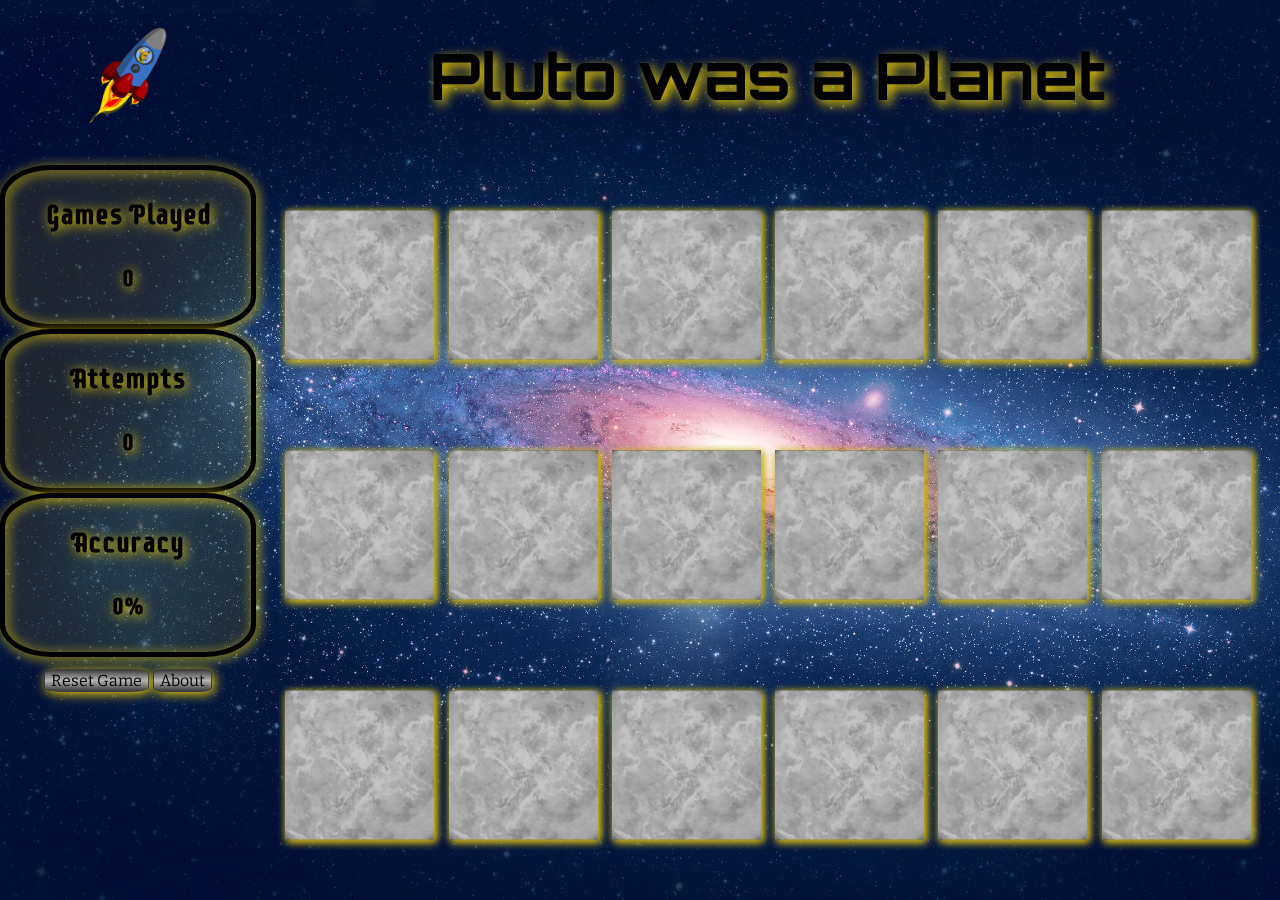
<file: index.html>
<!DOCTYPE html>
<html>
    <head>
        <title>Pluto was a Planet | Memory Match Game</title>
        <link rel="stylesheet" type="text/css" href="style.css">
        <script src="https://ajax.googleapis.com/ajax/libs/jquery/3.3.1/jquery.min.js"></script>
        <script type="text/javascript" src="components/stats.js"></script>
        <script type="text/javascript" src="components/card.js"></script>
        <script type="text/javascript" src="components/game.js"></script>
        <script type="text/javascript" src="main.js"></script>
    </head>
    <body>
        <header>
            <div class="logo">
                <img src="images/rocket-logo.png" alt="earth">
            </div>
            <div class="title">
                <h1>Pluto was a Planet</h1>
            </div>
        </header>
        <div class="complete">
            <div class="alert">
                Congratulations on finding the Planets! <br> Click on the Reset Game button to restart the game.
            </div>
        </div>
        <div class="main">
            <div class="stats-container">
                <div class="games-played">
                    <h3 class="label">Games Played</h3>
                    <h4 class="value">&nbsp;</h4>
                </div>
                <div class="attempts">
                    <h3 class="label">Attempts</h3>
                    <h4 class="value">&nbsp;</h4>
                </div>
                <div class="accuracy">
                    <h3 class="label">Accuracy</h3>
                    <h4 class="value">&nbsp;</h4>
                </div>
                <button class="reset">Reset Game</button>
                <button class="about" onclick="location.href='about.html'">About</button>
            </div>
            <div id="game-area"></div>
        </div>
    </body>
</html>
</file>
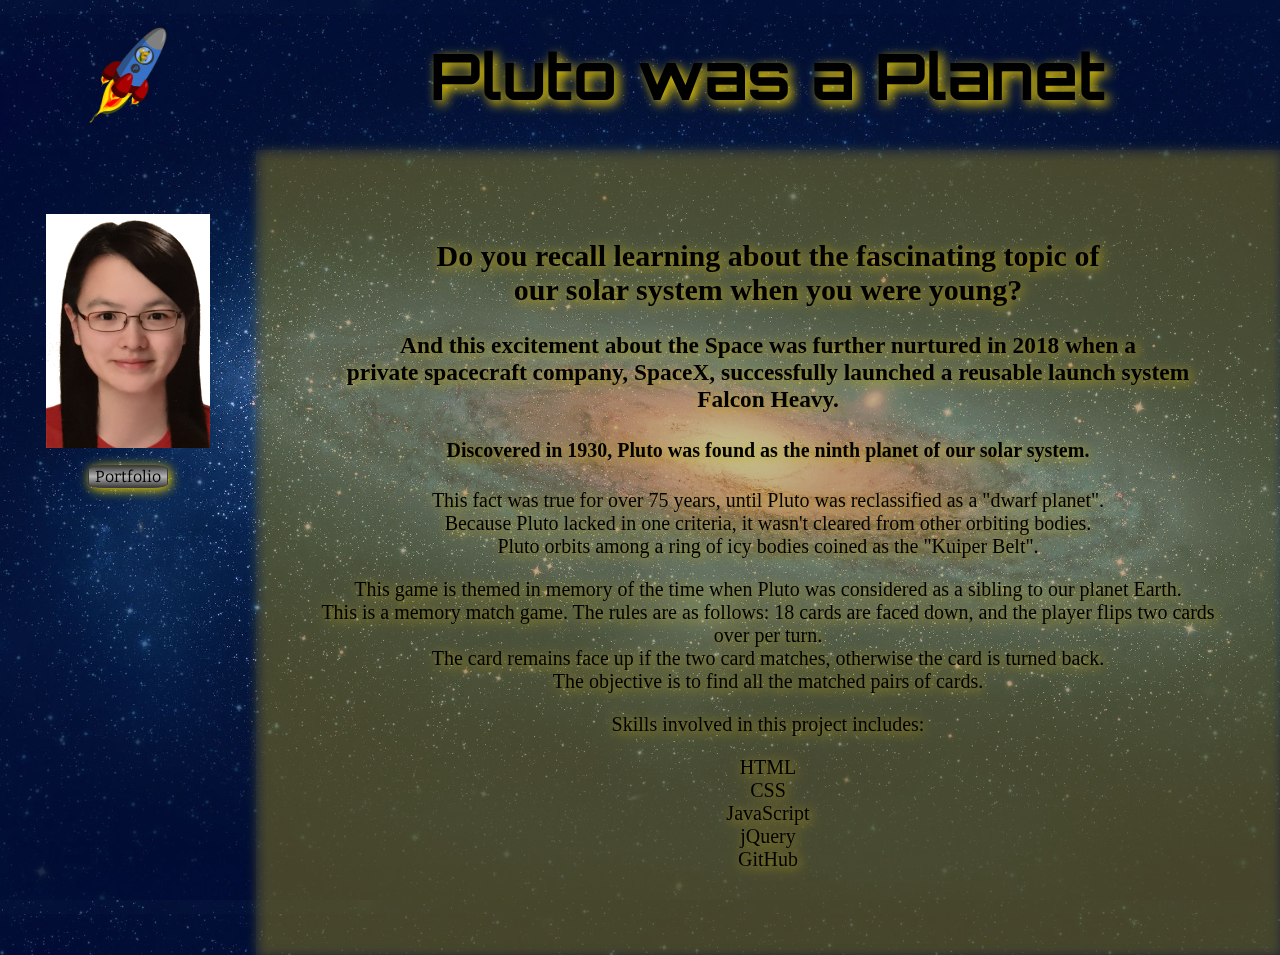
<file: about.html>
<!DOCTYPE html>
<html>
    <head>
        <title>About Game | Pluto was a Planet</title>
        <link rel="stylesheet" type="text/css" href="../style.css">
        <link rel="stylesheet" type="text/css" href="../about.css">
    </head>
    <body>
    <header>
        <div class="logo">
            <img src="../images/rocket-logo.png" alt="earth">
        </div>
        <div class="title">
            <h1>Pluto was a Planet</h1>
        </div>
    </header>
    <div class="main">
        <aside>
            <div class="profile-pic">
                <img src="../images/profilepic.png" alt="I Chun Lai">
            </div>
            <button class="portfolio" onclick="location.href='#'">Portfolio</button>
        </aside>
        <div class="content">
            <div class="description">
                <h2>Do you recall learning about the fascinating topic of <br> our solar system when you were young?</h2>
                <h3>And this excitement about the Space was further nurtured in 2018 when a <br> private spacecraft company, SpaceX, successfully launched a reusable launch system Falcon Heavy.</h3>

                <h4>Discovered in 1930, Pluto was found as the ninth planet of our solar system.</h4>
                <p>
                    This fact was true for over 75 years, until Pluto was reclassified as a "dwarf planet".<br>
                    Because Pluto lacked in one criteria, it wasn't cleared from other orbiting bodies.<br>
                    Pluto orbits among a ring of icy bodies coined as the "Kuiper Belt".
                </p>
                <p>
                    This game is themed in memory of the time when Pluto was considered as a sibling to our planet Earth.<br>
                    This is a memory match game. The rules are as follows: 18 cards are faced down, and the player flips two cards over per turn.<br>
                    The card remains face up if the two card matches, otherwise the card is turned back.<br>
                    The objective is to find all the matched pairs of cards.
                </p>
                <div class="skills">
                    <p>Skills involved in this project includes:</p>
                    <ul>
                        <li>HTML</li>
                        <li>CSS</li>
                        <li>JavaScript</li>
                        <li>jQuery</li>
                        <li>GitHub</li>
                    </ul>
                </div>
            </div>
        </div>
    </div>
    </body>
</html>
</file>
<file: style.css>
@import url('https://fonts.googleapis.com/css?family=Orbitron:900|Supermercado+One');
@import url('https://fonts.googleapis.com/css?family=Bitter:700');

body {
    margin: 0;
    background-image: url("images/bg.jpg");
    background-size: cover;
}

header {
    height: 15vh;
    font-size: 0;
    padding-top: 15px;
    box-sizing: border-box;
}

.logo, .title {
    display: inline-block;
    height: 100%;
    position: relative;
}

.logo {
    width: 20%;
}

.logo img {
    height: 80%;
    position: relative;
    top: 50%;
    left: 50%;
    transform: translate(-50%, -50%);
}

.title {
    width: 80%;
    text-align: center;
    font-size: 2rem;
    font-family: 'Orbitron', sans-serif;
    vertical-align: top;
    filter: drop-shadow(4px 4px 6px #f9d800);
}

.title h1 {
    width: 100%;
    margin: 0;
    position: relative;
    top: 50%;
    transform: translateY(-50%);
}

.complete {
    position: relative;
}

.alert {
    width: 40%;
    position: absolute;
    right: -10%;
    transform: translateX(-50%);
    padding: 3%;
    border: 5px solid black;
    background-color: rgba(60, 60, 60, 0.5);
    filter: drop-shadow(2px 2px 6px #f9d800);
    font-size: 1.25em;
    font-family: 'Bitter', serif;
    text-align: center;
    z-index: 1;
}

.main {
    height: 85vh;
    font-size: 0;
    padding-top: 15px;
    box-sizing: border-box;
}
.stats-container, #game-area {
    display: inline-block;
    font-size: 1rem;
    vertical-align: top; /*or text-top, because there's text in sibling div*/
}

.stats-container {
    height: 100%;
    width: 20%;
    text-align: center;
    padding-top: 15px;
    box-sizing: border-box;
}

.stats-container div {
    font-size: 1.5em;
    font-family: 'Supermercado One', cursive;
    border-radius: 20%;
    border: 5px solid black;
    box-sizing: border-box;

    background-color: rgba(60, 60, 60, 0.1);
    filter: drop-shadow(2px 2px 6px #f9d800);
}

button {
    margin-top: 5%;
    font-size: 1em;
    font-family: 'Bitter', serif;
    background: linear-gradient(
            rgb(60, 60, 60),
            rgb(180, 180, 180),
            rgb(60, 60, 60));
    border-radius: 20%;
    border: 1px solid rgb(60, 60, 60);
    filter: drop-shadow(2px 2px 6px #f9d800);
}

#game-area {
    height: 100%;
    width: 80%;
    padding: 15px;
    box-sizing: border-box;
    display: inline-flex;
    flex-flow: row wrap;
    justify-content: space-evenly;
    align-items: center;
}

.cardContainer {
    width: 15%;
    height: 15%;
    position: relative;
}

.front img, .back img {
    width: 100%;
    position: absolute;
    top: 50%;
    transform: translateY(-50%);
    filter: drop-shadow(2px 2px 4px #c9b21a);
}

.display-none {
    display: none;
}

/*-----------------about page--------------------*/

aside, .content {
    display: inline-block;
    vertical-align: top;
    text-align: center;
}

aside {
    width: 20%;
    padding-top: 5%;
    font-size: 1rem;
}

.profile-pic {
    width: 80%;
    margin: auto;
}

.profile-pic img {
    width: 80%;
}

.content {
    font-size: 1rem;
    width: 80%;
    padding: 5%;
    box-sizing: border-box;
    background-color: rgba(60, 60, 60, 0.3);
    filter: drop-shadow(2px 2px 6px #f9d800);
}

.description {
    font-size: 1.25em;
}

.skills > ul {
    padding: 0;
}

.skills > ul li {
    list-style-type: none;
}

/*----------------media queries------------------*/

@media (max-width: 1024px){
    #game-area {
        padding: 40px 15px 80px;
    }
}

@media (max-width: 768px){
    #game-area {
        /*move stats to the top*/
    }
}

@media (max-width: 576px){
    #game-area {
        /*move stats to the top*/
    }
}
</file>
<file: about.css>
aside, .content {
    display: inline-block;
    vertical-align: top;
    text-align: center;
}

aside {
    width: 20%;
    padding-top: 5%;
    font-size: 1rem;
}

.profile-pic {
    width: 80%;
    margin: auto;
}

.profile-pic img {
    width: 80%;
}

.content {
    font-size: 1rem;
    width: 80%;
    padding: 5%;
    box-sizing: border-box;
    background-color: rgba(60, 60, 60, 0.3);
    filter: drop-shadow(2px 2px 6px #f9d800);
}

.description {
    font-size: 1.25em;
}

.skills > ul {
    padding: 0;
}

.skills > ul li {
    list-style-type: none;
}
</file>
